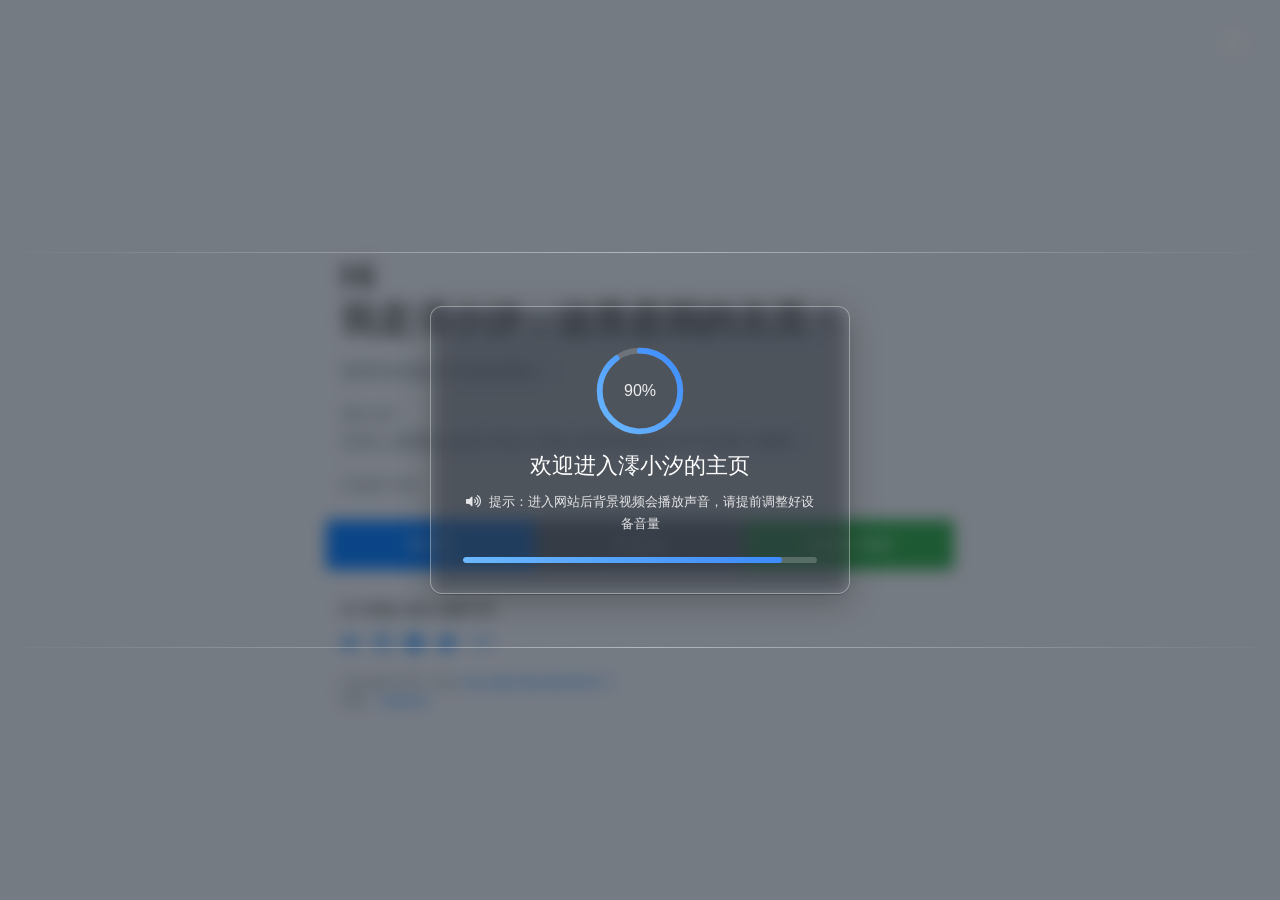
<file: index.html>
<!DOCTYPE html>
<html lang="zh-CN">

<head>
    <meta charset="UTF-8">
    <meta name="viewport" content="width=device-width, initial-scale=1, shrink-to-fit=no">
    <title>澪小汐 | 个人主页</title>
    <meta name="description" content="这里是澪小汐的个人主页，目前站长仍在学习中，每天抽出时间来看书学习，励志成为一个技术很牛的程序员。">
    <meta name="keywords" content="个人主页,程序员">
    <link rel="icon" type="image/ico" href="https://img.lingxiaoxi.dpdns.org/img/1.jpg">
    <link rel="stylesheet" href="assets/css/bootstrap.min.css">
    <link rel="stylesheet" href="assets/css/all.min.css">
    <link rel="stylesheet" href="assets/css/APlayer.min.css">
    <link rel="stylesheet" href="style.css">
</head>

<body>
    <video id="bg-video" autoplay muted loop playsinline>
        <source src="https://t.alcy.cc/acg" type="video/mp4">
    </video>
    <div id="loader">
        <div class="loader-line line-top"></div>
        <div class="loader-line line-bottom"></div>
        <div class="loader-box">
            <div class="loader-ring">
                <svg viewBox="0 0 100 100">
                    <defs>
                        <linearGradient id="ring-gradient" x1="0%" y1="0%" x2="100%" y2="100%">
                            <stop offset="0%" stop-color="#6bb8ff"></stop>
                            <stop offset="100%" stop-color="#3d8bfd"></stop>
                        </linearGradient>
                    </defs>
                    <circle class="ring-track" cx="50" cy="50" r="42"></circle>
                    <circle class="ring-bar" id="loader-ring" cx="50" cy="50" r="42"></circle>
                </svg>
                <span class="loader-ring-text" id="loader-percent">0%</span>
            </div>
            <h2>欢迎进入澪小汐的主页</h2>
            <p class="loader-tip"><i class="fas fa-volume-up"></i> 提示：进入网站后背景视频会播放声音，请提前调整好设备音量</p>
            <div class="loader-progress">
                <div class="loader-progress-bar" id="loader-bar"></div>
            </div>
            <button id="loader-enter" type="button">确定进入</button>
        </div>
    </div>
    <button id="sound-btn" type="button" title="背景声音" aria-label="背景声音开关">
        <i class="fas fa-volume-up"></i>
    </button>

    <div id="main" class="container">
        <div class="row my-card justify-content-center">
            <div class="col-lg-8 card">
                <h1>Hi<br>我是澪小汐，这里是我的主页！</h1>
                <p>很荣幸您能访问我的网站！</p>
                <p>
                    澪小汐：<br> 没有人能预知未来  所以只能认真地把握生活中的每个瞬间
                </p>
                <p>Catch me:</p>
                <div class="row">
                    <button id="kaygb-blog" class="btn btn-primary col-lg-4">BLOG</button>
                    <a href="https://lingxiaoxi.cn" id="kaygb-blog-a" target="_blank" class="btn btn-primary col-lg-4">BLOG</a>
                    <a href="https://github.com/comtio" target="_blank" class="btn btn-secondary col-lg-4">GitHub</a>
                    <a href="http://mail.qq.com/cgi-bin/qm_share?t=qm_mailme&email=shiotsukimio@qq.com" target="_blank" id="kaygb-mail-a" class="btn btn-success col-lg-4">Send a Mail</a>
                    <button id="kaygb-mail" class="btn btn-success col-lg-4">Send a Mail</button>
                </div>
                <h4 class="mt-4">or, keep your eyes on</h4>
                <ul class="social mt-1">
                    <li><a href="https://weibo.com/lingxiaoxi"><i class="fab fa-weibo" aria-hidden="true"></i></a></li>
                    <li><a href="https://github.com/comtio"><i class="fab fa-github" aria-hidden="true"></i></a></li>
                    <li><a href="#"><i class="fab fa-telegram" aria-hidden="true"></i></a></li>
                    <li><a href="#"><i class="fab fa-twitter" aria-hidden="true"></i></a></li>
                    <li><a href="#"><i class="fab fa-zhihu" aria-hidden="true"></i></a></li>
                </ul>
                <footer>
                    <p>Copyright 2026 - Now <a href="https://lingxiaoxi.cn" target="_blank">home</a> <a href="http://beian.miit.gov.cn/" target="_blank">豫ICP备19002054号-1</a>
                        <br> 鸣谢：
                        <a href="https://lingxiaoxi.cn" target="_blank" rel="nofollow">lingxiaoxi</a>
                    </p>
                </footer>
            </div>
        </div>
    </div>

    <div id="aplayer" class="aplayer" data-order="random" data-id="20173709" data-server="netease" data-type="playlist" data-fixed="true" data-autoplay="true" data-volume="0.8"></div>

    <script src="assets/js/jquery.min.js"></script>
    <script src="assets/js/APlayer.min.js"></script>
    <script src="assets/js/Meting.min.js"></script>
    <script src="assets/js/layer.js"></script>
    <script src="assets/js/v3.js"></script>
    <script>
        // 桌面端弹出窗口层（手机端隐藏按钮，直接使用链接跳转）
        $('#kaygb-blog').on('click', function() {
            layer.open({
                type: 2,
                title: '澪小汐',
                shadeClose: true,
                shade: false,
                maxmin: true,
                area: ['80%', '100%'],
                content: '//lingxiaoxi.cn/'
            });
        });
        $('#kaygb-mail').on('click', function() {
            layer.open({
                type: 2,
                title: '澪小汐',
                shadeClose: true,
                shade: false,
                maxmin: true,
                area: ['80%', '100%'],
                content: '//mail.qq.com/cgi-bin/qm_share?t=qm_mailme&email=shiotsukimio@qq.com'
            });
        });

        // 进站加载遮罩 + 背景视频声音控制
        $(function() {
            var bgVideo = document.getElementById('bg-video');
            var soundBtn = document.getElementById('sound-btn');
            var soundIcon = soundBtn.querySelector('i');
            var loader = document.getElementById('loader');
            var loaderBar = document.getElementById('loader-bar');
            var loaderPercent = document.getElementById('loader-percent');
            var loaderRing = document.getElementById('loader-ring');
            var enterBtn = document.getElementById('loader-enter');
            var isMobile = window.matchMedia('(max-width: 767px)').matches;

            // 进度环周长（与 SVG 圆 r=42 保持一致，唯一常量来源）
            var RING_CIRC = 2 * Math.PI * 42;
            loaderRing.style.strokeDasharray = RING_CIRC;
            loaderRing.style.strokeDashoffset = RING_CIRC;

            // 手机端不出现视频：移除视频源避免下载
            if (isMobile) {
                var videoSource = bgVideo.querySelector('source');
                if (videoSource) {
                    videoSource.remove();
                }
                bgVideo.load();
            }

            function syncIcon() {
                soundIcon.className = bgVideo.muted ? 'fas fa-volume-mute' : 'fas fa-volume-up';
            }

            // 进度按 10/30/50/70/90 阶梯推进（每拍 375ms，全程 1.5 秒），资源真正加载完成后才闭合到 100
            var STAGES = [10, 30, 50, 70, 90];
            var stageIdx = 0;
            var pageLoaded = document.readyState === 'complete';
            var videoCanPlay = isMobile; // 手机端无视频，只需等页面资源
            var finished = false;

            function renderPct(v) {
                loaderBar.style.width = v + '%';
                loaderRing.style.strokeDashoffset = RING_CIRC * (1 - v / 100);
                loaderPercent.textContent = v + '%';
            }

            function finish() {
                if (finished) {
                    return;
                }
                finished = true;
                clearInterval(stageTimer);
                renderPct(100);
                loaderPercent.classList.add('is-done');
                loaderRing.classList.add('is-done');
                // 加载完成（圆环闭合）后才出现「确定进入」按钮
                enterBtn.classList.add('is-show');
            }

            renderPct(STAGES[0]);
            var stageTimer = setInterval(function() {
                if (stageIdx < STAGES.length - 1) {
                    stageIdx++;
                    renderPct(STAGES[stageIdx]);
                } else if (pageLoaded && videoCanPlay) {
                    // 已在 90 停留一拍且资源就绪，才闭合为 100
                    finish();
                }
            }, 375);

            window.addEventListener('load', function() {
                pageLoaded = true;
            });

            if (!isMobile) {
                // 电脑端：视频就绪（或出错降级）后允许闭合进度
                ['canplay', 'canplaythrough', 'loadeddata', 'error'].forEach(function(ev) {
                    bgVideo.addEventListener(ev, function() {
                        videoCanPlay = true;
                    });
                });

                // 视频先静音自动播放（后台预热），点击确定时利用用户手势解除静音
                bgVideo.muted = true;
                syncIcon();
                var prePlay = bgVideo.play();
                if (prePlay && prePlay.catch) {
                    prePlay.catch(function() {});
                }
            }

            // 兜底：网络异常时最多等待 15 秒，避免一直卡在 90%
            setTimeout(function() {
                pageLoaded = true;
                videoCanPlay = true;
            }, 15000);

            enterBtn.addEventListener('click', function() {
                if (!isMobile) {
                    bgVideo.muted = false;
                    var promise = bgVideo.play();
                    if (promise && promise.catch) {
                        promise.catch(function() {});
                    }
                    syncIcon();
                }
                loader.classList.add('is-hide');
                setTimeout(function() {
                    loader.style.display = 'none';
                }, 600);
            });

            // 右上角声音开关
            soundBtn.addEventListener('click', function() {
                bgVideo.muted = !bgVideo.muted;
                if (!bgVideo.muted && bgVideo.paused) {
                    bgVideo.play();
                }
                syncIcon();
            });
        });
    </script>
</body>

</html>
</file>
<file: style.css>
body {
    font-size: 18px;
    color: #6c767d;
    background-color: #ebf1f5;
    height: 100vh;
    min-height: 800px;
}

#bg-video {
    position: fixed;
    top: 0;
    left: 0;
    width: 100%;
    height: 100%;
    object-fit: cover;
    z-index: -1;
}

#sound-btn {
    display: none;
    position: fixed;
    top: 20px;
    right: 24px;
    width: 44px;
    height: 44px;
    padding: 0;
    border-radius: 50%;
    border: 1px solid rgba(255, 255, 255, 0.5);
    background-color: rgba(255, 255, 255, 0.1);
    backdrop-filter: blur(5px);
    -webkit-backdrop-filter: blur(5px);
    color: #fff;
    font-size: 18px;
    line-height: 1;
    z-index: 2000;
    cursor: pointer;
    transition: background-color .2s ease;
}

#sound-btn:hover {
    background-color: rgba(255, 255, 255, 0.25);
}

@media (min-width: 768px) {
    #sound-btn {
        display: block;
    }
}

/* ===== 进站加载遮罩 ===== */
#loader {
    position: fixed;
    top: 0;
    left: 0;
    width: 100%;
    height: 100%;
    z-index: 2147483000;
    display: flex;
    align-items: center;
    justify-content: center;
    background-color: rgba(20, 26, 38, 0.55);
    backdrop-filter: blur(8px);
    -webkit-backdrop-filter: blur(8px);
    transition: opacity .6s ease;
}

#loader.is-hide {
    opacity: 0;
    pointer-events: none;
}

/* 贯穿屏幕左右的横线 */
.loader-line {
    position: absolute;
    left: 0;
    width: 100%;
    height: 1px;
    background: linear-gradient(90deg, transparent 0%, rgba(255, 255, 255, .45) 50%, transparent 100%);
    pointer-events: none;
}

.line-top {
    top: 28%;
}

.line-bottom {
    bottom: 28%;
}

.loader-box {
    position: relative;
    width: 90%;
    max-width: 420px;
    padding: 36px 32px 30px;
    text-align: center;
    color: #fff;
    background-color: rgba(255, 255, 255, 0.08);
    border: 1px solid rgba(255, 255, 255, 0.35);
    border-radius: 12px;
    backdrop-filter: blur(10px);
    -webkit-backdrop-filter: blur(10px);
    box-shadow: 0 8px 32px rgba(0, 0, 0, 0.25);
}

.loader-ring {
    position: relative;
    width: 96px;
    height: 96px;
    margin: 0 auto 14px;
}

.loader-ring svg {
    width: 100%;
    height: 100%;
    display: block;
}

.ring-track {
    fill: none;
    stroke: rgba(255, 255, 255, 0.18);
    stroke-width: 6;
}

.ring-bar {
    fill: none;
    stroke: url(#ring-gradient);
    stroke-width: 6;
    stroke-linecap: round;
    transform: rotate(-90deg);
    transform-origin: 50% 50%;
    transition: stroke-dashoffset .2s ease, stroke .3s ease;
}

.ring-bar.is-done {
    stroke: #a8e6a3;
}

.loader-ring-text {
    position: absolute;
    top: 50%;
    left: 0;
    width: 100%;
    transform: translateY(-50%);
    text-align: center;
    font-size: 16px;
    color: rgba(255, 255, 255, 0.9);
}

.loader-ring-text.is-done {
    color: #a8e6a3;
}

.loader-box h2 {
    color: #fff;
    font-size: 22px;
    margin-bottom: 12px;
}

.loader-tip {
    font-size: 13px;
    color: rgba(255, 255, 255, 0.85);
    margin-bottom: 22px;
    line-height: 1.7;
}

.loader-tip i {
    margin-right: 4px;
}

.loader-progress {
    width: 100%;
    height: 6px;
    border-radius: 3px;
    background-color: rgba(255, 255, 255, 0.2);
    overflow: hidden;
}

.loader-progress-bar {
    width: 0;
    height: 100%;
    border-radius: 3px;
    background: linear-gradient(90deg, #6bb8ff, #3d8bfd);
    transition: width .2s ease;
}

#loader-enter {
    display: none;
    margin: 18px auto 0;
    padding: 10px 44px;
    border: none;
    border-radius: 24px;
    background: linear-gradient(90deg, #6bb8ff, #3d8bfd);
    color: #fff;
    font-size: 15px;
    cursor: pointer;
    box-shadow: 0 4px 14px rgba(61, 139, 253, 0.45);
    animation: loader-btn-in .4s ease;
}

#loader-enter.is-show {
    display: inline-block;
}

#loader-enter:hover {
    filter: brightness(1.08);
}

@keyframes loader-btn-in {
    from {
        opacity: 0;
        transform: translateY(8px);
    }
    to {
        opacity: 1;
        transform: translateY(0);
    }
}

/*定义滚动条高宽及背景 高宽分别对应横竖滚动条的尺寸*/
::-webkit-scrollbar {
    width: 5px;
    background-color: #F5F5F5;
}

/*定义滚动条轨道 内阴影+圆角*/
::-webkit-scrollbar-track {
    -webkit-box-shadow: inset 0 0 6px rgba(0, 0, 0, 0.3);
    border-radius: 10px;
    background-color: #F5F5F5;
}

/*定义滑块 内阴影+圆角*/
::-webkit-scrollbar-thumb {
    border-radius: 10px;
    -webkit-box-shadow: inset 0 0 6px rgba(0, 0, 0, .3);
    background-color: #555;
}

h1 {
    font-size: 36px;
    margin-bottom: .5em;
}

h4 {
    font-size: 16px;
}

h1,
h4 {
    color: black;
}

/*卡片：半透明玻璃效果（手机端与电脑端参数一致）*/
.card {
    padding: 80px 80px 0;
    border: 1px solid rgba(255, 255, 255, 0.5);
    border-radius: 0;
    background-color: rgba(255, 255, 255, 0.05);
    backdrop-filter: blur(3px);
    -webkit-backdrop-filter: blur(3px);
}

.container {
    position: relative;
    top: 50%;
    transform: translateY(-50%);
}

.btn {
    border-radius: 0;
    margin: 5px 0;
    width: 100%;
    padding: 12px 40px;
}

.btn-primary:hover,
.btn-secondary:hover,
.btn-success:hover {
    box-shadow: 5px -2px 15px 0px rgb(203, 221, 232);
}

.social {
    padding-left: 0;
}

.social li {
    list-style: none;
    float: left;
    margin-right: 15px;
}

footer p {
    font-size: 12px;
}

/*手机端直接使用链接跳转，桌面端用按钮弹层*/
#kaygb-blog-a,
#kaygb-mail-a {
    display: none;
}

@media (max-width: 1199px) {
    body {
        min-height: 600px;
    }
    h1 {
        font-size: 24px;
    }
    h4,
    p {
        font-size: 14px;
    }
    .card {
        padding: 50px 50px 0;
    }
}

@media (max-width: 767px) {
    /*手机端不显示背景视频，底层改用随机背景图*/
    #bg-video {
        display: none;
    }
    body::before {
        content: "";
        position: fixed;
        top: 0;
        left: 0;
        width: 100%;
        height: 100%;
        background-image: url(https://t.alcy.cc/pc);
        background-position: center center;
        background-repeat: no-repeat;
        background-size: cover;
        z-index: -1;
    }
    .container {
        position: relative;
        top: 0;
        transform: translateY(0);
        min-height: 100vh;
        display: flex;
        padding-top: 24px;
        padding-bottom: 24px;
        box-sizing: border-box;
    }
    /*手机端不提示背景声音*/
    .loader-tip {
        display: none;
    }
    /*卡片水平+垂直居中、限宽、圆角浮于背景图之上*/
    .my-card {
        max-width: 440px;
        width: 100%;
        margin: auto;
    }
    .card {
        padding: 24px 20px;
        border-radius: 12px;
    }
    #kaygb-blog-a,
    #kaygb-mail-a {
        display: block;
    }
    #kaygb-blog,
    #kaygb-mail {
        display: none;
    }
}

#aplayer {
    z-index: 20000000;
}
</file>
<file: assets/css/APlayer.min.css>
.aplayer{background:#fff;font-family:Arial,Helvetica,sans-serif;margin:5px;box-shadow:0 2px 2px 0 rgba(0,0,0,.07),0 1px 5px 0 rgba(0,0,0,.1);border-radius:2px;overflow:hidden;-webkit-user-select:none;-moz-user-select:none;-ms-user-select:none;user-select:none;line-height:normal;position:relative}.aplayer *{box-sizing:content-box}.aplayer svg{width:100%;height:100%}.aplayer svg circle,.aplayer svg path{fill:#fff}.aplayer.aplayer-withlist .aplayer-info{border-bottom:1px solid #e9e9e9}.aplayer.aplayer-withlist .aplayer-list{display:block}.aplayer.aplayer-withlist .aplayer-icon-order,.aplayer.aplayer-withlist .aplayer-info .aplayer-controller .aplayer-time .aplayer-icon.aplayer-icon-menu{display:inline}.aplayer.aplayer-withlrc .aplayer-pic{height:90px;width:90px}.aplayer.aplayer-withlrc .aplayer-info{margin-left:90px;height:90px;padding:10px 7px 0}.aplayer.aplayer-withlrc .aplayer-lrc{display:block}.aplayer.aplayer-narrow{width:66px}.aplayer.aplayer-narrow .aplayer-info,.aplayer.aplayer-narrow .aplayer-list{display:none}.aplayer.aplayer-narrow .aplayer-body,.aplayer.aplayer-narrow .aplayer-pic{height:66px;width:66px}.aplayer.aplayer-fixed{position:fixed;bottom:0;left:0;right:0;margin:0;z-index:99;overflow:visible;max-width:400px;box-shadow:none}.aplayer.aplayer-fixed .aplayer-list{margin-bottom:65px;border:1px solid #eee;border-bottom:none}.aplayer.aplayer-fixed .aplayer-body{position:fixed;bottom:0;left:0;right:0;margin:0;z-index:99;background:#fff;padding-right:18px;transition:all .3s ease;max-width:400px}.aplayer.aplayer-fixed .aplayer-lrc{display:block;position:fixed;bottom:10px;left:0;right:0;margin:0;z-index:98;pointer-events:none;text-shadow:-1px -1px 0 #fff}.aplayer.aplayer-fixed .aplayer-lrc:after,.aplayer.aplayer-fixed .aplayer-lrc:before{display:none}.aplayer.aplayer-fixed .aplayer-info{-webkit-transform:scaleX(1);transform:scaleX(1);-webkit-transform-origin:0 0;transform-origin:0 0;transition:all .3s ease;border-bottom:none;border-top:1px solid #e9e9e9}.aplayer.aplayer-fixed .aplayer-info .aplayer-music{width:calc(100% - 105px)}.aplayer.aplayer-fixed .aplayer-miniswitcher{display:block}.aplayer.aplayer-fixed.aplayer-narrow .aplayer-info{display:block;-webkit-transform:scaleX(0);transform:scaleX(0)}.aplayer.aplayer-fixed.aplayer-narrow .aplayer-body{width:66px!important}.aplayer.aplayer-fixed.aplayer-narrow .aplayer-miniswitcher .aplayer-icon{-webkit-transform:rotateY(0);transform:rotateY(0)}.aplayer.aplayer-fixed .aplayer-icon-back,.aplayer.aplayer-fixed .aplayer-icon-forward,.aplayer.aplayer-fixed .aplayer-icon-lrc,.aplayer.aplayer-fixed .aplayer-icon-play{display:inline-block}.aplayer.aplayer-fixed .aplayer-icon-back,.aplayer.aplayer-fixed .aplayer-icon-forward,.aplayer.aplayer-fixed .aplayer-icon-menu,.aplayer.aplayer-fixed .aplayer-icon-play{position:absolute;bottom:27px;width:20px;height:20px}.aplayer.aplayer-fixed .aplayer-icon-back{right:75px}.aplayer.aplayer-fixed .aplayer-icon-play{right:50px}.aplayer.aplayer-fixed .aplayer-icon-forward{right:25px}.aplayer.aplayer-fixed .aplayer-icon-menu{right:0}.aplayer.aplayer-arrow .aplayer-icon-loop,.aplayer.aplayer-arrow .aplayer-icon-order,.aplayer.aplayer-mobile .aplayer-icon-volume-down{display:none}.aplayer.aplayer-loading .aplayer-info .aplayer-controller .aplayer-loading-icon{display:block}.aplayer.aplayer-loading .aplayer-info .aplayer-controller .aplayer-bar-wrap .aplayer-bar .aplayer-played .aplayer-thumb{-webkit-transform:scale(1);transform:scale(1)}.aplayer .aplayer-body{position:relative}.aplayer .aplayer-icon{width:15px;height:15px;border:none;background-color:transparent;outline:none;cursor:pointer;opacity:.8;vertical-align:middle;padding:0;font-size:12px;margin:0;display:inline-block}.aplayer .aplayer-icon path{transition:all .2s ease-in-out}.aplayer .aplayer-icon-back,.aplayer .aplayer-icon-forward,.aplayer .aplayer-icon-lrc,.aplayer .aplayer-icon-order,.aplayer .aplayer-icon-play{display:none}.aplayer .aplayer-icon-lrc-inactivity svg{opacity:.4}.aplayer .aplayer-icon-forward{-webkit-transform:rotate(180deg);transform:rotate(180deg)}.aplayer .aplayer-lrc-content{display:none}.aplayer .aplayer-pic{position:relative;float:left;height:66px;width:66px;background-size:cover;background-position:50%;transition:all .3s ease;cursor:pointer}.aplayer .aplayer-pic:hover .aplayer-button{opacity:1}.aplayer .aplayer-pic .aplayer-button{position:absolute;border-radius:50%;opacity:.8;text-shadow:0 1px 1px rgba(0,0,0,.2);box-shadow:0 1px 1px rgba(0,0,0,.2);background:rgba(0,0,0,.2);transition:all .1s ease}.aplayer .aplayer-pic .aplayer-button path{fill:#fff}.aplayer .aplayer-pic .aplayer-hide{display:none}.aplayer .aplayer-pic .aplayer-play{width:26px;height:26px;border:2px solid #fff;bottom:50%;right:50%;margin:0 -15px -15px 0}.aplayer .aplayer-pic .aplayer-play svg{position:absolute;top:3px;left:4px;height:20px;width:20px}.aplayer .aplayer-pic .aplayer-pause{width:16px;height:16px;border:2px solid #fff;bottom:4px;right:4px}.aplayer .aplayer-pic .aplayer-pause svg{position:absolute;top:2px;left:2px;height:12px;width:12px}.aplayer .aplayer-info{margin-left:66px;padding:14px 7px 0 10px;height:66px;box-sizing:border-box}.aplayer .aplayer-info .aplayer-music{overflow:hidden;white-space:nowrap;text-overflow:ellipsis;margin:0 0 13px 5px;-webkit-user-select:text;-moz-user-select:text;-ms-user-select:text;user-select:text;cursor:default;padding-bottom:2px;height:20px}.aplayer .aplayer-info .aplayer-music .aplayer-title{font-size:14px}.aplayer .aplayer-info .aplayer-music .aplayer-author{font-size:12px;color:#666}.aplayer .aplayer-info .aplayer-controller{position:relative;display:flex}.aplayer .aplayer-info .aplayer-controller .aplayer-bar-wrap{margin:0 0 0 5px;padding:4px 0;cursor:pointer!important;flex:1}.aplayer .aplayer-info .aplayer-controller .aplayer-bar-wrap:hover .aplayer-bar .aplayer-played .aplayer-thumb{-webkit-transform:scale(1);transform:scale(1)}.aplayer .aplayer-info .aplayer-controller .aplayer-bar-wrap .aplayer-bar{position:relative;height:2px;width:100%;background:#cdcdcd}.aplayer .aplayer-info .aplayer-controller .aplayer-bar-wrap .aplayer-bar .aplayer-loaded{position:absolute;left:0;top:0;bottom:0;background:#aaa;height:2px;transition:all .5s ease}.aplayer .aplayer-info .aplayer-controller .aplayer-bar-wrap .aplayer-bar .aplayer-played{position:absolute;left:0;top:0;bottom:0;height:2px}.aplayer .aplayer-info .aplayer-controller .aplayer-bar-wrap .aplayer-bar .aplayer-played .aplayer-thumb{position:absolute;top:0;right:5px;margin-top:-4px;margin-right:-10px;height:10px;width:10px;border-radius:50%;cursor:pointer;transition:all .3s ease-in-out;-webkit-transform:scale(0);transform:scale(0)}.aplayer .aplayer-info .aplayer-controller .aplayer-time{position:relative;right:0;bottom:4px;height:17px;color:#999;font-size:11px;padding-left:7px}.aplayer .aplayer-info .aplayer-controller .aplayer-time .aplayer-time-inner{vertical-align:middle}.aplayer .aplayer-info .aplayer-controller .aplayer-time .aplayer-icon{cursor:pointer;transition:all .2s ease}.aplayer .aplayer-info .aplayer-controller .aplayer-time .aplayer-icon path{fill:#666}.aplayer .aplayer-info .aplayer-controller .aplayer-time .aplayer-icon.aplayer-icon-loop{margin-right:2px}.aplayer .aplayer-info .aplayer-controller .aplayer-time .aplayer-icon:hover path{fill:#000}.aplayer .aplayer-info .aplayer-controller .aplayer-time .aplayer-icon.aplayer-icon-menu,.aplayer .aplayer-info .aplayer-controller .aplayer-time.aplayer-time-narrow .aplayer-icon-menu,.aplayer .aplayer-info .aplayer-controller .aplayer-time.aplayer-time-narrow .aplayer-icon-mode{display:none}.aplayer .aplayer-info .aplayer-controller .aplayer-volume-wrap{position:relative;display:inline-block;margin-left:3px;cursor:pointer!important}.aplayer .aplayer-info .aplayer-controller .aplayer-volume-wrap:hover .aplayer-volume-bar-wrap{height:40px}.aplayer .aplayer-info .aplayer-controller .aplayer-volume-wrap .aplayer-volume-bar-wrap{position:absolute;bottom:15px;right:-3px;width:25px;height:0;z-index:99;overflow:hidden;transition:all .2s ease-in-out}.aplayer .aplayer-info .aplayer-controller .aplayer-volume-wrap .aplayer-volume-bar-wrap.aplayer-volume-bar-wrap-active{height:40px}.aplayer .aplayer-info .aplayer-controller .aplayer-volume-wrap .aplayer-volume-bar-wrap .aplayer-volume-bar{position:absolute;bottom:0;right:10px;width:5px;height:35px;background:#aaa;border-radius:2.5px;overflow:hidden}.aplayer .aplayer-info .aplayer-controller .aplayer-volume-wrap .aplayer-volume-bar-wrap .aplayer-volume-bar .aplayer-volume{position:absolute;bottom:0;right:0;width:5px;transition:all .1s ease}.aplayer .aplayer-info .aplayer-controller .aplayer-loading-icon{display:none}.aplayer .aplayer-info .aplayer-controller .aplayer-loading-icon svg{position:absolute;-webkit-animation:rotate 1s linear infinite;animation:rotate 1s linear infinite}.aplayer .aplayer-lrc{display:none;position:relative;height:30px;text-align:center;overflow:hidden;margin:-10px 0 7px}.aplayer .aplayer-lrc:before{top:0;height:10%;background:linear-gradient(180deg,#fff 0,hsla(0,0%,100%,0));filter:progid:DXImageTransform.Microsoft.gradient(startColorstr="#ffffff",endColorstr="#00ffffff",GradientType=0)}.aplayer .aplayer-lrc:after,.aplayer .aplayer-lrc:before{position:absolute;z-index:1;display:block;overflow:hidden;width:100%;content:" "}.aplayer .aplayer-lrc:after{bottom:0;height:33%;background:linear-gradient(180deg,hsla(0,0%,100%,0) 0,hsla(0,0%,100%,.8));filter:progid:DXImageTransform.Microsoft.gradient(startColorstr="#00ffffff",endColorstr="#ccffffff",GradientType=0)}.aplayer .aplayer-lrc p{font-size:12px;color:#666;line-height:16px!important;height:16px!important;padding:0!important;margin:0!important;transition:all .5s ease-out;opacity:.4;overflow:hidden}.aplayer .aplayer-lrc p.aplayer-lrc-current{opacity:1;overflow:visible;height:auto!important;min-height:16px}.aplayer .aplayer-lrc.aplayer-lrc-hide{display:none}.aplayer .aplayer-lrc .aplayer-lrc-contents{width:100%;transition:all .5s ease-out;-webkit-user-select:text;-moz-user-select:text;-ms-user-select:text;user-select:text;cursor:default}.aplayer .aplayer-list{overflow:auto;transition:all .5s ease;will-change:height;display:none;overflow:hidden}.aplayer .aplayer-list.aplayer-list-hide{max-height:0!important}.aplayer .aplayer-list ol{list-style-type:none;margin:0;padding:0;overflow-y:auto}.aplayer .aplayer-list ol::-webkit-scrollbar{width:5px}.aplayer .aplayer-list ol::-webkit-scrollbar-thumb{border-radius:3px;background-color:#eee}.aplayer .aplayer-list ol::-webkit-scrollbar-thumb:hover{background-color:#ccc}.aplayer .aplayer-list ol li{position:relative;height:32px;line-height:32px;padding:0 15px;font-size:12px;border-top:1px solid #e9e9e9;cursor:pointer;transition:all .2s ease;overflow:hidden;margin:0}.aplayer .aplayer-list ol li:first-child{border-top:none}.aplayer .aplayer-list ol li:hover{background:#efefef}.aplayer .aplayer-list ol li.aplayer-list-light{background:#e9e9e9}.aplayer .aplayer-list ol li.aplayer-list-light .aplayer-list-cur{display:inline-block}.aplayer .aplayer-list ol li .aplayer-list-cur{display:none;width:3px;height:22px;position:absolute;left:0;top:5px;cursor:pointer}.aplayer .aplayer-list ol li .aplayer-list-index{color:#666;margin-right:12px;cursor:pointer}.aplayer .aplayer-list ol li .aplayer-list-author{color:#666;float:right;cursor:pointer}.aplayer .aplayer-notice{opacity:0;position:absolute;top:50%;left:50%;-webkit-transform:translate(-50%,-50%);transform:translate(-50%,-50%);font-size:12px;border-radius:4px;padding:5px 10px;transition:all .3s ease-in-out;overflow:hidden;color:#fff;pointer-events:none;background-color:#f4f4f5;color:#909399}.aplayer .aplayer-miniswitcher{display:none;position:absolute;top:0;right:0;bottom:0;height:100%;background:#e6e6e6;width:18px;border-radius:0 2px 2px 0}.aplayer .aplayer-miniswitcher .aplayer-icon{height:100%;width:100%;-webkit-transform:rotateY(180deg);transform:rotateY(180deg);transition:all .3s ease}.aplayer .aplayer-miniswitcher .aplayer-icon path{fill:#666}.aplayer .aplayer-miniswitcher .aplayer-icon:hover path{fill:#000}@-webkit-keyframes aplayer-roll{0%{left:0}to{left:-100%}}@keyframes aplayer-roll{0%{left:0}to{left:-100%}}@-webkit-keyframes rotate{0%{-webkit-transform:rotate(0);transform:rotate(0)}to{-webkit-transform:rotate(1turn);transform:rotate(1turn)}}@keyframes rotate{0%{-webkit-transform:rotate(0);transform:rotate(0)}to{-webkit-transform:rotate(1turn);transform:rotate(1turn)}}

/*# sourceMappingURL=APlayer.min.css.map*/
</file>
